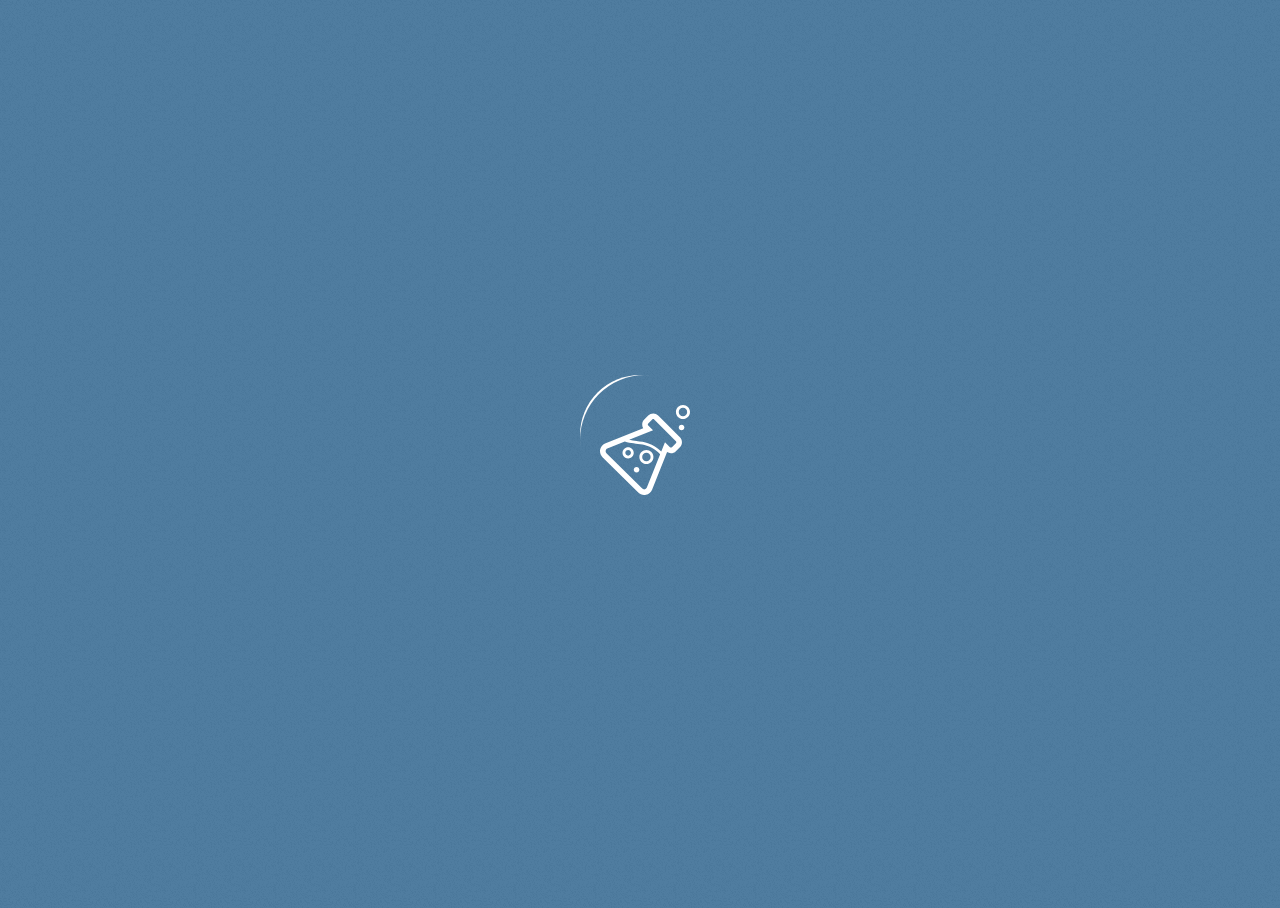
<file: loading.html>
<!DOCTYPE html>
<html>
<head>
<meta http-equiv="Content-Type" content="text/html; charset=utf-8" />
<meta name="viewport" content="width=device-width, initial-scale=1, maximum-scale=1, minimum-scale=1, user-scalable=no" />
<title></title>
<style type="text/css">
	html,body{ height: 100% }
	body{
		background: #4c7a9e url(img/noise.png);
	}
	.loading{
		position: fixed;
		top: 50%;
		left: 50%;
		z-index: 99999;
		
		-webkit-animation: loader-in .6s;
		   -moz-animation: loader-in .6s;
		    -ms-animation: loader-in .6s;
		        animation: loader-in .6s;
	}

	/* loder in */
	@-webkit-keyframes loader-in {
	  	0% {
		    -webkit-transform: scale(0, 0);
		}

	  	70% {
		    -webkit-transform: scale(1.2, 1.2);
		}
	}
	@-moz-keyframes loader-in {
  		0% {
		    -moz-transform: scale(0, 0);
		}

	  	70% {
		    -moz-transform: scale(1.2, 1.2);
		} 
	}
	@-ms-keyframes loader-in {
	  	0% {
		    -ms-transform: scale(0, 0);
		}

	  	70% {
	    -ms-transform: scale(1.2, 1.2);
	    } 
	}
	@keyframes loader-in {
	  	0% {
		    -webkit-transform: scale(0, 0);
		    -moz-transform: scale(0, 0);
		    -ms-transform: scale(0, 0);
		    -o-transform: scale(0, 0);
		    transform: scale(0, 0); 
		}

  		70% {
		    -webkit-transform: scale(1.2, 1.2);
		    -moz-transform: scale(1.2, 1.2);
		    -ms-transform: scale(1.2, 1.2);
		    -o-transform: scale(1.2, 1.2);
		    transform: scale(1.2, 1.2); 
		} 
	}

	.lab{
		width: 100px;
		height: 100px;  
		margin-left: -45px;
		margin-top: -50px;
		-webkit-transform: scale(.9, .9);
		   -moz-transform: scale(.9, .9);
		    -ms-transform: scale(.9, .9);
		        transform: scale(.9, .9);

		-webkit-animation: loading 4s linear .6s 1 forwards;
		   -moz-animation: loading 4s linear .6s 1 forwards;
		    -ms-animation: loading 4s linear .6s 1 forwards;
		        animation: loading 4s linear .6s 1 forwards;
	}

	.lab svg{
		/*-webkit-transform: rotate(-45deg);
		   -moz-transform: rotate(-45deg);
		    -ms-transform: rotate(-45deg);
		        transform: rotate(-45deg);*/
	}

	.logo{
		font-family: Arial;
		font-size: 72px;
		color: #f8c400;
	}

	/* loading */
	@-webkit-keyframes loading {
	    50% {
	        opacity: .5;
	    }
	    100%{
			opacity: .9;
	    }
	}
	@-moz-keyframes loading {
	    50% {
	        opacity: .5;
	    }
	    100%{
			opacity: .9;
	    }
	}
	@-ms-keyframes loading {
	  	50% {
	        opacity: .5;
	    }
	    100%{
			opacity: .9;
	    }
	}
	@keyframes loading {
	    50% {
	        opacity: .5;
	    }
	    100%{
			opacity: .9;
	    }
	}

	.highlight{
		position: absolute;
		top: 0;
		left: 0;
		z-index: -1;

		margin-left: -60px;
		margin-top: -75px;

		width: 100px;
		height: 100px;
		padding: 15px;
		border-radius: 100%;
	
		box-shadow: -5px -5px 0 -5px rgba(255, 255, 255, 1);

		-webkit-animation: rotate .8s linear .6s 4, large .6s 3.5s forwards;
		   -moz-animation: rotate .8s linear .6s 4, large .6s 3.5s forwards;
		    -ms-animation: rotate .8s linear .6s 4, large .6s 3.5s forwards;
		        animation: rotate .8s linear .6s 4, large .6s 3.5s forwards;
	}

	/* rotate */
	@-webkit-keyframes rotate {
	    from {
	        -webkit-transform: rotate(0deg);
	    }
	    to {
	        -webkit-transform: rotate(360deg);
	    }
	}
	@-moz-keyframes rotate {
	    from {
	        -moz-transform: rotate(0deg);
	    }
	    to {
	        -moz-transform: rotate(360deg);
	    }
	}
	@-ms-keyframes loader {
	  	from {
	        -ms-transform: rotate(0deg);
	    }
	    to {
	        -ms-transform: rotate(360deg);
	    }
	}
	@keyframes rotate {
	    from {
	        -webkit-transform: rotate(0deg);
	        -moz-transform: rotate(0deg);
	        -ms-transform: rotate(0deg);
	        transform: rotate(0deg);
	    }
	    to {
	        -webkit-transform: rotate(360deg);
	        -moz-transform: rotate(360deg);
	         -ms-transform: rotate(360deg);
	        transform: rotate(360deg);
	    }
	}
	
	@-webkit-keyframes large {
	    to {
	    	/*box-shadow: none;*/
	        box-shadow: 0 0 0 4px rgba(255, 255, 255, .8);
	        /*box-shadow: 0 0 0 5px rgba(255, 255, 255, .8);*/
	    }
	}
	@-moz-keyframes large {
	    to {
	        box-shadow: 0 0 0 5px rgba(255, 255, 255, .8);
	    }
	}
	@-ms-keyframes large {
	    to {
	        box-shadow: 0 0 0 5px rgba(255, 255, 255, .8);
	    }
	}
	@keyframes large {
	    to {
	        box-shadow: 0 0 0 5px rgba(255, 255, 255, .8);
	    }
	}

	.copyright{
		position: fixed;
		top: 50%;
		left: 50%;
		width: 200px;
		height: 35px;
		margin-top: 100px;
		margin-left: -100px;
		line-height: 200px;
		overflow: hidden;

		background: url(img/frames.png) 0 0 no-repeat;
		
		-webkit-animation: sign-anim 2s 1s steps(30) forwards;
		   -moz-animation: sign-anim 2s 1s steps(30) forwards;
		     -o-animation: sign-anim 2s 1s steps(30) forwards;
		        animation: sign-anim 2s 1s steps(30) forwards;
	}

	@-webkit-keyframes sign-anim {
	  	to {
	    	background-position: 0 -1050px;
	  	}
	}
	@-moz-keyframes sign-anim {
	  	to {
	    	background-position: 0 -1050px;
	  	}
	}
	@keyframes sign-anim {
	  	to {
	    	background-position: 0 -1050px;
	  	}
	}


</style>
</head>
<body>
	<div class="loading">
		<div class="lab">
			<svg version="1.1" xmlns="http://www.w3.org/2000/svg" xmlns:xlink="http://www.w3.org/1999/xlink" width="100" height="100" viewBox="0 0 32 32">
				<path d="M20.682 3.732c-0.473-0.472-1.1-0.732-1.768-0.732s-1.295 0.26-1.77 0.733l-1.41 1.412c-0.473 0.472-0.734 1.1-0.734 1.769 0 0.471 0.129 0.922 0.371 1.313l-13.577 5.439c-0.908 0.399-1.559 1.218-1.742 2.189-0.185 0.977 0.125 1.979 0.834 2.687l12.72 12.58c0.548 0.548 1.276 0.859 2.045 0.877 0.018 0.001 0.060 0.001 0.078 0.001 0.202 0 0.407-0.021 0.61-0.062 0.994-0.206 1.808-0.893 2.177-1.828l5.342-13.376c0.402 0.265 0.875 0.407 1.367 0.407 0.67 0 1.297-0.261 1.768-0.733l1.407-1.408c0.477-0.474 0.738-1.103 0.738-1.773s-0.262-1.3-0.732-1.768l-7.724-7.727zM16.659 29.367c-0.124 0.313-0.397 0.544-0.727 0.612-0.076 0.016-0.153 0.022-0.229 0.021-0.254-0.006-0.499-0.108-0.682-0.292l-12.728-12.588c-0.234-0.233-0.337-0.567-0.275-0.893 0.061-0.324 0.279-0.598 0.582-0.73l6.217-2.49c4.189 1.393 8.379 0.051 12.57 4.522l-4.728 11.838zM26.992 13.58l-1.414 1.413c-0.195 0.196-0.512 0.196-0.707 0l-1.768-1.767-1.432 3.589 0.119-0.303c-3.010-3.005-6.069-3.384-8.829-3.723-0.887-0.109-1.747-0.223-2.592-0.405l8.491-3.401-1.715-1.715c-0.195-0.195-0.195-0.512 0-0.707l1.414-1.415c0.195-0.195 0.512-0.195 0.707 0l7.725 7.727c0.198 0.195 0.198 0.512 0.001 0.707zM16.5 21c1.378 0 2.5-1.121 2.5-2.5s-1.121-2.5-2.5-2.5c-1.379 0-2.5 1.121-2.5 2.5s1.122 2.5 2.5 2.5zM16.5 17c0.828 0 1.5 0.672 1.5 1.5s-0.672 1.5-1.5 1.5c-0.829 0-1.5-0.672-1.5-1.5s0.671-1.5 1.5-1.5zM29.5 0c-1.379 0-2.5 1.121-2.5 2.5s1.121 2.5 2.5 2.5 2.5-1.121 2.5-2.5-1.121-2.5-2.5-2.5zM29.5 4c-0.828 0-1.5-0.672-1.5-1.5s0.672-1.5 1.5-1.5 1.5 0.672 1.5 1.5-0.672 1.5-1.5 1.5zM8 17c0 1.103 0.897 2 2 2s2-0.897 2-2-0.897-2-2-2-2 0.897-2 2zM10 16c0.552 0 1 0.447 1 1s-0.448 1-1 1-1-0.447-1-1 0.448-1 1-1zM12 23c0-0.552 0.448-1 1-1s1 0.448 1 1c0 0.552-0.448 1-1 1-0.552 0-1-0.448-1-1zM28 8c0-0.552 0.448-1 1-1s1 0.448 1 1c0 0.552-0.448 1-1 1-0.552 0-1-0.448-1-1z" fill="#ffffff"/>
			</svg>
		</div>
		<div class="highlight"></div>
	</div>
	<div class="copyright">youxiake.com</div>

	<!-- 
		Math.round( Math.random() * 1000 + .5) 

		parseInt(Math.random()*(max-min+1))
	-->
</body>
</html>
</file>
